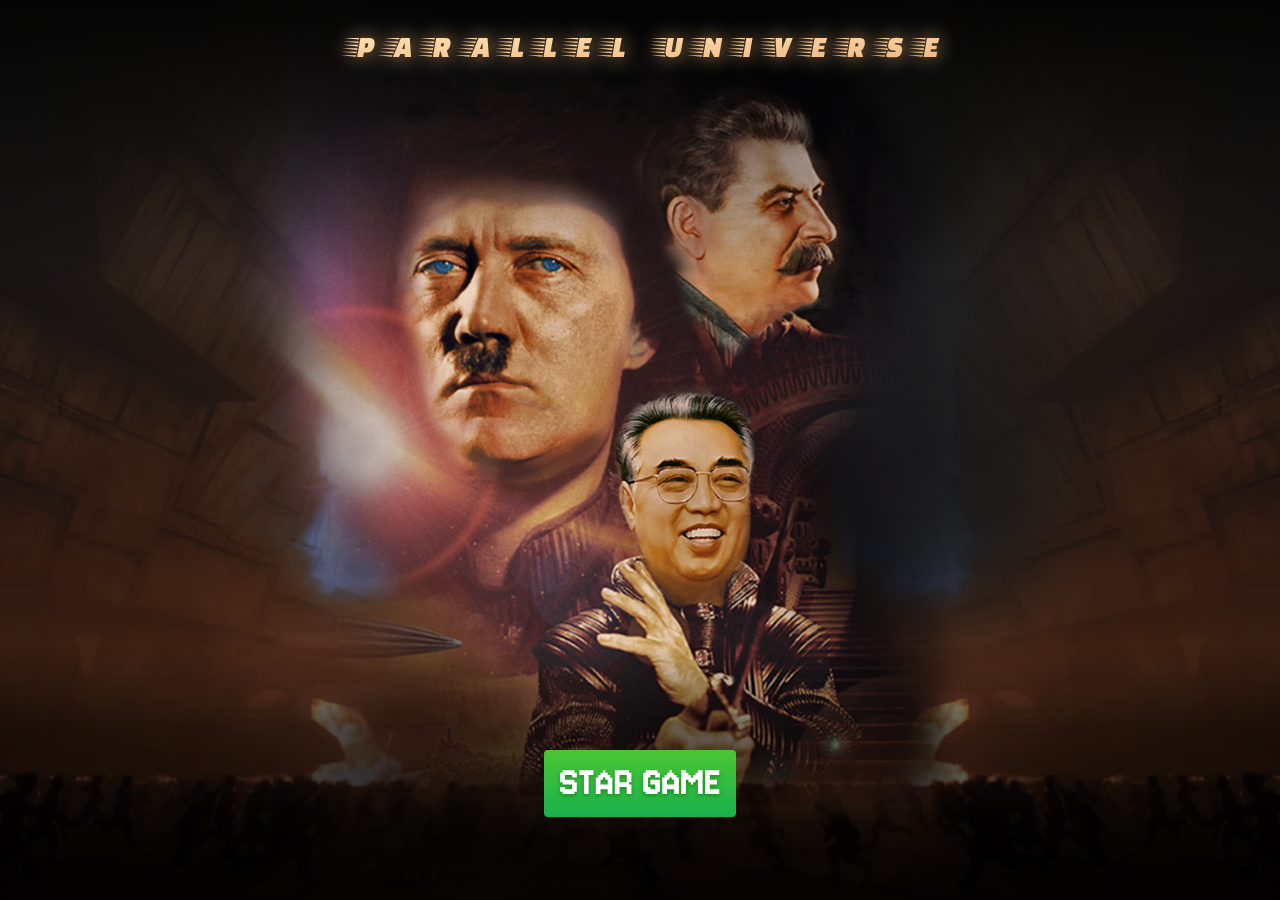
<file: dist/index.html>
<!DOCTYPE html>
<html lang="en">
<head>
	<meta charset="UTF-8" />
	<meta name="viewport" content="width=device-width, initial-scale=1.0,, maximum-scale=1,user-scalable=no"/>
	<link rel="preload" as="image" href="assets/cover_bg_min-nmAqY-Vw.png">
	<link rel="preload" as="image" href="assets/cover_bg_pc-CRDI2oRc.png">
	<link rel="preload" as="audio" href="assets/sound_stargame-Bf1XJXPq.mp3" type="audio/mpeg">

	<title>Parallel Universe</title>
  <script type="module" crossorigin src="assets/index-7Q4q0ARn.js"></script>
  <link rel="stylesheet" crossorigin href="assets/index-CzMirMOA.css">
</head>
<body>

<div id="app"></div>

</body>
</html>
</file>
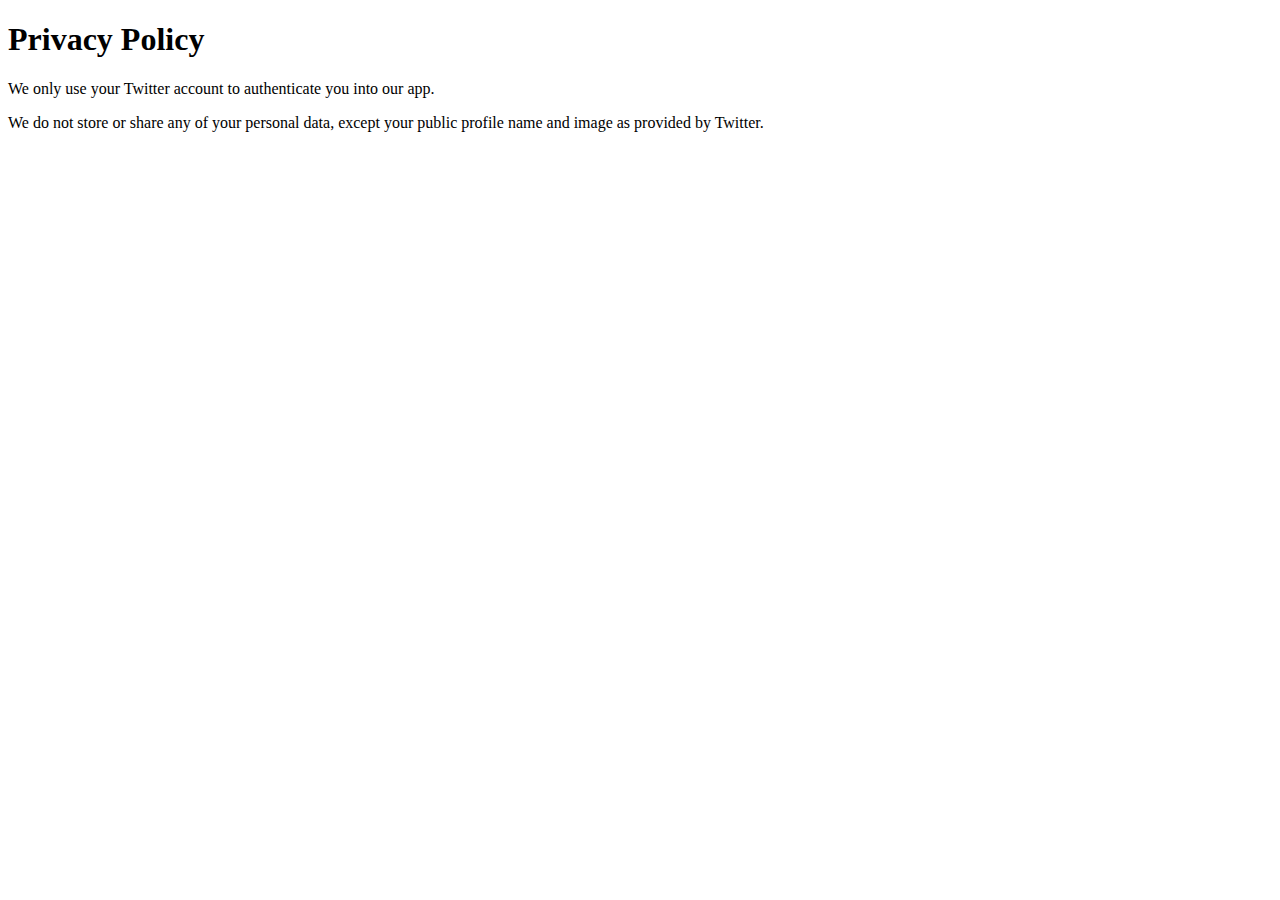
<file: X_Privacy.html>
<!DOCTYPE html>
<html lang="en">
<head>
	<title>Privacy Policy</title>
</head>
<body>

<!-- privacy.html -->
<h1>Privacy Policy</h1>
<p>We only use your Twitter account to authenticate you into our app.</p>
<p>We do not store or share any of your personal data, except your public profile name and image as provided by Twitter.</p>

</body>
</html>
</file>
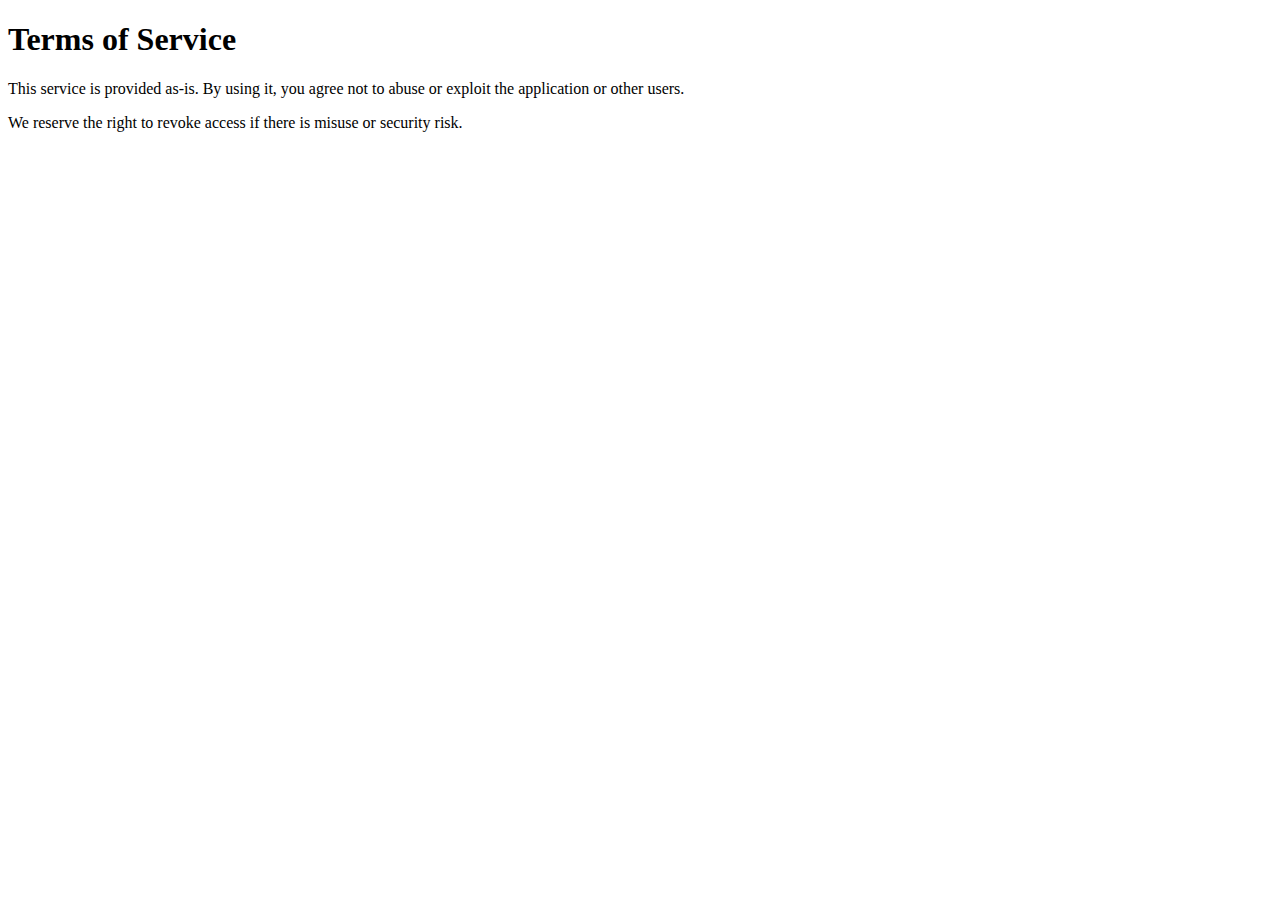
<file: X_Service.html>
<!DOCTYPE html>
<html lang="en">
<head>
	<title>Terms of Service</title>
</head>
<body>

<h1>Terms of Service</h1>
<p>This service is provided as-is. By using it, you agree not to abuse or exploit the application or other users.</p>
<p>We reserve the right to revoke access if there is misuse or security risk.</p>


</body>
</html>
</file>
<file: dist/assets/index-CzMirMOA.css>
*{
    margin: 0;
    padding: 0;
    box-sizing: border-box;
}

/*safari window.innerHeight*/
.html,body{
    height: calc(var(--vh) * 100); /* safari window.innerHeight */
    overflow: hidden; /* Disable scrolling */
    width: 100vw;
    margin: 0;
    padding: 0;
    position: fixed; /* Fixed the page prevent iOS browser from sliding */
    background:rgba(0, 0, 0, 1);
    touch-action: manipulation;
    -webkit-user-select: none;  /* Disable text choice */
    user-select: none;
}

/* background image */
.background {
    position: fixed;
    top: 50%;
    left: 50%;
    width: 100vw;
    height: 100vh;
    background: url(../assets/cover_bg_min-nmAqY-Vw.png) no-repeat center center, black; /* phone */
    background-size: cover;
    transform: translate(-50%, -50%);
    z-index: 1;
}
@media (min-aspect-ratio: 768 / 1024) {
    .background {
        background-image: url(../assets/cover_bg_pc-CRDI2oRc.png);/* PC */
    }
}


/* title parallel universe */
.title {
    width: 322px; /* the same width as the SVG, or use max-content */
    margin: 0 auto;
    position: fixed;
    left: 50%;
    transform: translateX(-50%);
    top: 10vh;
}
.title svg {
    filter: drop-shadow(0px 0px 10px rgb(240,187,124,0.8));
    transition: filter 0.3s ease;
}
/*title parallel universe black background */
.header {
    position: fixed;
    top: 0vh;
    width: 100%;
    height: 30vh;
    background: linear-gradient(to bottom, rgba(0, 0, 0, 0.8) 0%, rgba(0, 0, 0, 0) 100%);
    display: flex;
    align-items: center;
    justify-content: center;
    z-index: 2;
}

/* Bottom mask layer*/
.footer {
    position: fixed;
    bottom: -2vh;
    width: 100%;
    height: 30vh;
    background: linear-gradient(to top, rgba(0, 0, 0, 0.9) 0%, rgba(0, 0, 0, 0.5) 70%,rgba(0, 0, 0, 0) 100%);
    display: flex;
    align-items: center;
    justify-content: center;
    z-index: 2;
}

#mobile-svg {
    display: block;
}
#pc-svg {
    display: none;
    position: fixed;
    top: -6vh;
    left: 50%;
    transform: translateX(-50%);
}

@media (min-aspect-ratio: 768 / 1024) {
    #mobile-svg {
        display: none;
    }
    #pc-svg {
        display: block;
    }
}

/* button */
.start-button {
    position: relative;
    bottom: 0vh;
    background: linear-gradient(to bottom, #4AC632 0%, #1AB14D 100%);
    border: none;
    cursor: pointer;
    outline: none;
    text-transform: uppercase;
    padding: 20px 12px;
    border-radius: 4px; /* rounded */
    z-index: 2;
}
.start-button:hover {
    background: linear-gradient(to bottom, #50DE35 0%, #1DC155 100%);
}

/* svg projection */
.start-button svg {
    filter: drop-shadow(0px 2px 2px rgba(3, 94, 0, 0.5)); /* projection */
    fill-opacity: 1;
}

/* black background ease-in */
@keyframes home-fade-in-opacity {
    0% {
        opacity: 0;
        transform: translateZ(0);
    }
    100% {
        opacity: 1;
        transform: translateZ(0);
    }
}
.overlay {
    position: fixed;
    top: 0;
    left: 0;
    width: 100%;
    height: 100%;
    background-color: black;
    opacity: 0;
    pointer-events: none; /* Avoid overlays that affect the interaction of other elements */
    z-index: 2;
    will-change: opacity;
}
.overlay.active {
    animation: home-fade-in-opacity 1s ease-out forwards; /* Trigger animation on active class */
    pointer-events: auto; /* Allow interaction when overlay is active */
}
/*picker-popup opacity*/
@keyframes game-fade-in-opacity {
    from {
        opacity: 0;
        background-color: rgba(0, 0, 0, 1);
    }
    to {
        opacity: 1;
        background-color: rgba(0, 0, 0, 0.5);
    }
}
@keyframes game-fade-out-opacity {
    from {
        opacity: 1;
        background-color: rgba(0, 0, 0, 0.5);
    }
    to {
        opacity: 0;
        background-color: rgba(0, 0, 0, 1);
    }
}

/*2s black ease in*/
.picker-popup {
    z-index: 0;
    position: fixed;
    top: 0;
    left: 0;
    right: 0;
    height: 100vh; /* picker-popup full screen */
    --option-height: 400px;
    --toolbar-height: 0px;
    --popup-height: 100vh;
    background-color: rgba(0, 0, 0, 1); /* Initial all black */
    opacity: 0; /* initial transparency */
    animation: game-fade-in-opacity 2s forwards;
}
.picker-popup .selector {
    position: absolute;
    justify-content: center;
    align-items: center;
    height: 100%; /* selector fill the picker-popup */
    left: 0;
    right: 0;
    display: flex;
    flex-direction: column;
    background-color: var(--background-2-color);
}
.picker-popup .selector .toolbar {
    position: absolute;
    height: var(--toolbar-height);
    width: min(100vw, calc(100vh * (768 / 1024)));
    top: 0;
    left: 0;
    background-color: var(--background-color);
    box-sizing: border-box;
    display: -webkit-box;
    display: -moz-box;
    display: -ms-flexbox;
    display: -webkit-flex;
    display: flex;
    align-items: center;
    justify-content: center;
    font-size: 14px;
}
.picker-popup .selector .toolbar .left {
    position: absolute;
    color: var(--blue);
    cursor: pointer;
}
.picker-popup .selector .toolbar .center {
    font-weight: 200;
    color: var(--color);
}
.picker-popup .selector .toolbar .right {
    position: absolute;

    color: var(--blue);
    font-weight: 600;
    cursor: pointer;
}
.picker-popup .selector .toolbar .disabled {
    display: none;
}
.picker-popup .selector .peek-top, .picker-popup .selector .peek-bottom {
    position: absolute;
    left: 0;
    width: min(100vw, calc(100vh * (768 / 1024)));
    box-sizing: border-box;
    pointer-events: none;
    background-color: var(--background-2-color);
    opacity: 0.6;
}
.picker-popup .selector .peek-top.peek-top, .picker-popup .selector .peek-bottom.peek-top {
    top: var(--toolbar-height);
    border-bottom: var(--border-color) 1px solid;
}
.picker-popup .selector .peek-top.peek-bottom, .picker-popup .selector .peek-bottom.peek-bottom {
    bottom: var(--safe-area-inset-bottom);
    border-top: var(--border-color) 1px solid;
}
.picker-popup .selector .column {
    width: min(100vw, calc(100vh * (768 / 1024)));
    display: -webkit-box;
    display: -moz-box;
    display: -ms-flexbox;
    display: -webkit-flex;
    display: flex;
    flex-direction: column;
    justify-content: flex-start;
    align-items: center;
    overflow-y: scroll;
    scroll-snap-type: y mandatory;
}
.picker-popup .selector .column .before {
    flex-shrink: 0;
    content: " ";
    height: calc( var(--popup-height) / 2 - var(--option-height) / 2 - var(--toolbar-height) / 2 );
}
.picker-popup .selector .column .after {
    flex-shrink: 0;
    content: " ";
    height: calc( var(--popup-height) / 2 - var(--option-height) / 2 - var(--toolbar-height) / 2 );
}

.picker-popup .selector .column .option .pill.blue {
    background-color: var(--blue);
}
.picker-popup .selector .column .option .pill.lightblue {
    background-color: var(--lightblue);
}
.picker-popup .selector .column .option .pill.teal {
    background-color: var(--teal);
}
.picker-popup .selector .column .option .pill.green {
    background-color: var(--green);
}
.picker-popup .selector .column .option .pill.yellow {
    background-color: var(--yellow);
}
.picker-popup .selector .column .option .pill.orange {
    background-color: var(--orange);
}
.picker-popup .selector .column .option .pill.red {
    background-color: var(--red);
}
.picker-popup .selector .column .option .pill.pink {
    background-color: var(--pink);
}
.picker-popup .selector .column .option .pill.purple {
    background-color: var(--purple);
}
.picker-popup .selector .column .option .pill.grey {
    background-color: var(--grey);
}
.picker-popup.dismiss {
    pointer-events: none;
    animation: game-fade-out-opacity 3s forwards;
}
.picker-popup.dismiss .selector {

}

/* hide scroll bar */
.picker-popup .selector .column {
    scrollbar-width: none; /* hide Firefox scroll bar */
    -ms-overflow-style: none; /* hide IE、Edge scroll bar */
}
.picker-popup .selector .column::-webkit-scrollbar {
    display: none; /* hide Chrome、Safari、Edge scroll bar */
}

.option {
    font-size: 2vh;
    flex-direction: column;
    scroll-snap-align: center;
    flex-shrink: 0;
    width: min(100vw, calc(100vh * (768 / 1024)));
    align-items: center;
    opacity: 0.5;
    transition: opacity 0.5s ease, height 0.5s ease;
    z-index: 1;
    position: relative;
    display: flex;
    justify-content: center;
    align-items: center;
}


.optionname {
    position: absolute;
    z-index: 3;
    left: 10%;
    top: 2em;
    text-align: center;
    color: #A9A9A9;
    font-size: 2em;
    font-weight: bold;
    pointer-events: none;
    transition: font-size 0.5s ease;
}

.optionimg {
    position: absolute;
    width: 100%;
    z-index: 2;
    height: 100%;
    object-fit: cover;
    pointer-events: none;
}

.optionimgbg{
    width: 100%;
    height: 100%;
    object-fit: cover;
}
</file>
